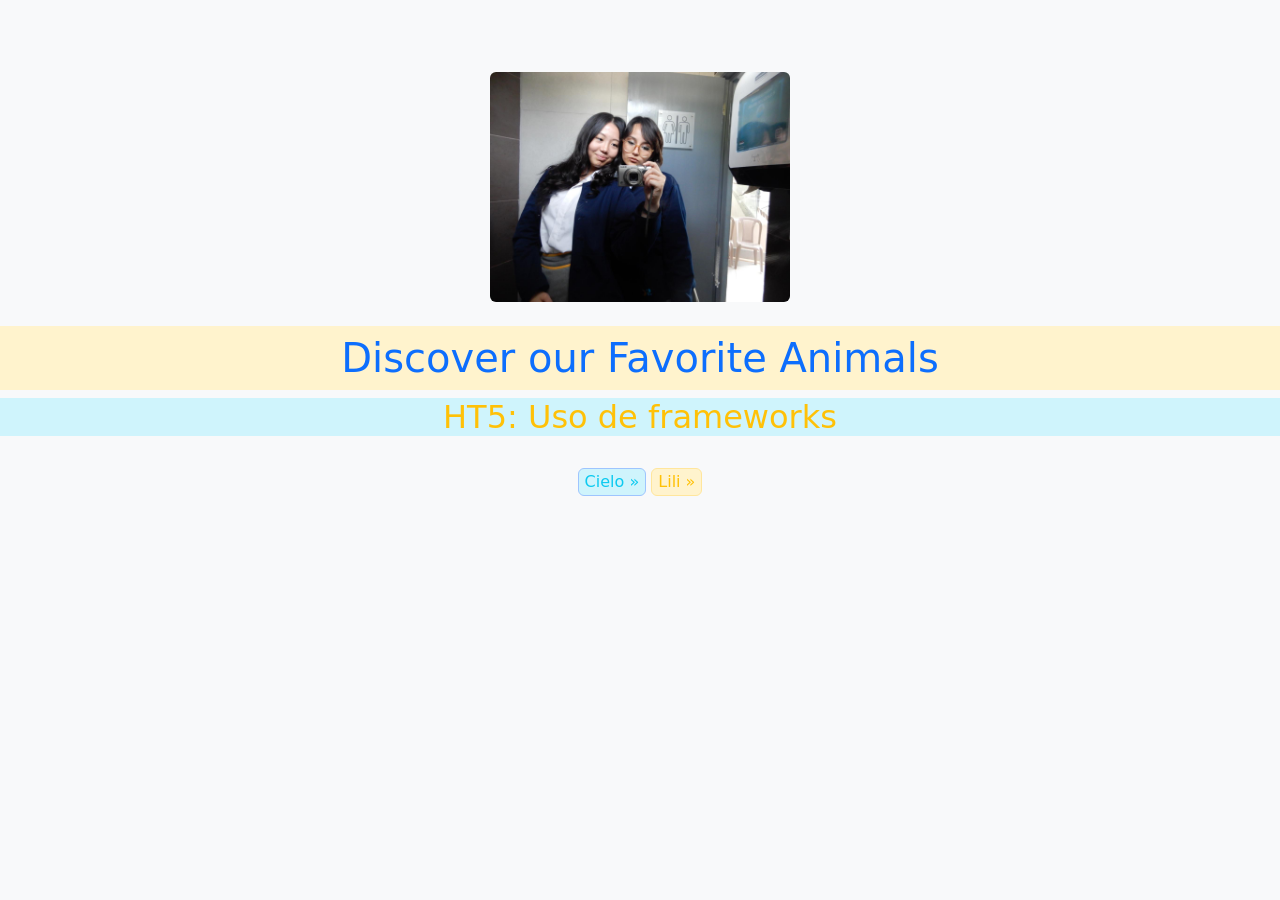
<file: index.html>
<!DOCTYPE html>
<html lang="en">

<head>
    <meta charset="UTF-8">
    <meta name="viewport" content="width=device-width, initial-scale=1.0">
    <title>Document</title>
    <link href="https://cdn.jsdelivr.net/npm/bootstrap@5.3.8/dist/css/bootstrap.min.css" rel="stylesheet" integrity="sha384-sRIl4kxILFvY47J16cr9ZwB07vP4J8+LH7qKQnuqkuIAvNWLzeN8tE5YBujZqJLB" crossorigin="anonymous">
    <link rel="stylesheet" href="style.css">
</head>
<br><br><br>
<body class="bg-light align-middle" >
    <img class="rounded mx-auto d-block" src="IMAGENES/WhatsApp Image 2026-05-09 at 5.40.28 PM.jpeg" style="width: 300px; height: 230px;">
    <br>
    <section class="align-middle">
        <div class="hero-content">
            <h1 class="hero-title text-center mx-auto p-2 text-primary bg-warning-subtle" >
                Discover our Favorite Animals 
            </h1>
            <h2 class="hero-subtitle text-center text-warning bg-info-subtle">
                HT5: Uso de frameworks
            </h2>
<br>        
            <div class="botones text-center">
            <button type="button" class="hero-button text-center rounded text-info bg-info-subtle border border-primary-subtle" onclick="location.href='cielo.html'" >
                Cielo &raquo;
            </button>
            <button type="button" class="hero-button text-center rounded text-warning bg-warning-subtle border border-warning-subtle" onclick="location.href='liliana.html'">
                Lili &raquo;
            </button>
            </div>
        </div>
    </section>
</body>

</html>
</file>
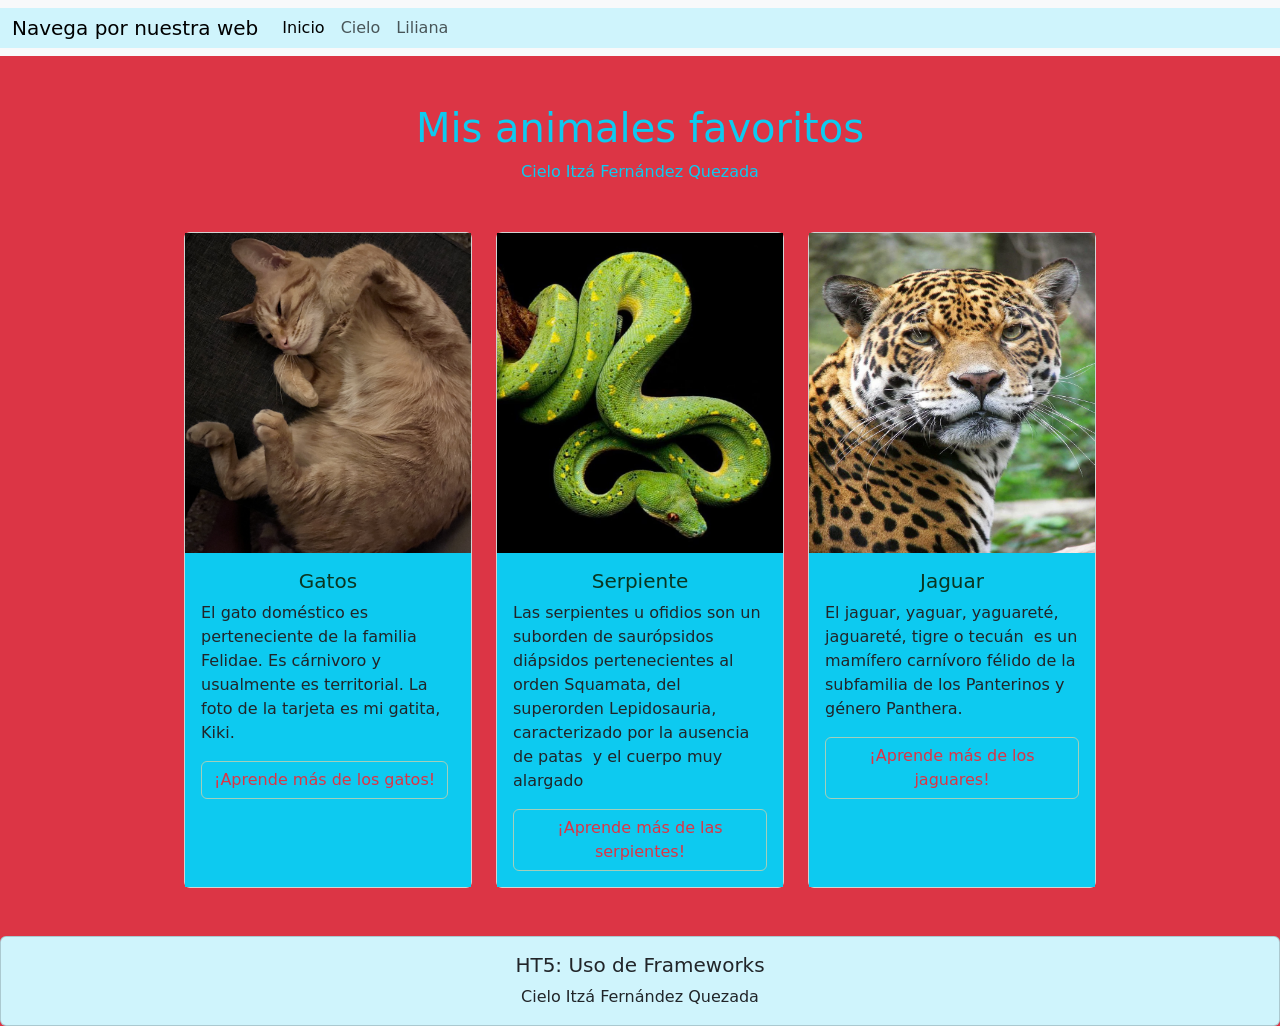
<file: cielo.html>
<!DOCTYPE html>
<html lang="en">
<head>
    <meta charset="UTF-8">
    <meta name="viewport" content="width=device-width, initial-scale=1.0">
    <link href="https://cdn.jsdelivr.net/npm/bootstrap@5.3.8/dist/css/bootstrap.min.css" rel="stylesheet" integrity="sha384-sRIl4kxILFvY47J16cr9ZwB07vP4J8+LH7qKQnuqkuIAvNWLzeN8tE5YBujZqJLB" crossorigin="anonymous">
    <title>Document</title>
    <link rel="stylesheet" href="cstyle.css">
</head>
<body class="bg-danger">
  <nav class="navbar navbar-expand-lg bg-body-tertiary " >
  <div class="container-fluid bg-info-subtle" >
    <a class="navbar-brand">Navega por nuestra web</a>
    <div class="collapse navbar-collapse" id="navbarNav" >
      <ul class="navbar-nav" >
        <li class="nav-item">
          <a class="nav-link active" aria-current="page" href="index.html" >Inicio</a>
        </li>
        <li class="nav-item">
          <a class="nav-link" href="cielo.html">Cielo</a>
        </li>
        <li class="nav-item">
          <a class="nav-link" href="liliana.html">Liliana</a>
        </li>
      </ul>
    </div>
  </div>
</nav>

<br><br>

  <div class="titulos text-center text-info">
    <h1> Mis animales favoritos </h1>
    <p> Cielo Itzá Fernández Quezada </p>
  </div>


<div class="d-flex flex-wrap justify-content-center gap-4 my-5">

<div class="card" style="width: 18rem;">
  <img src="IMAGENES/IMG_5261.jpeg" class="img-top" style="height: 20rem">
  <div class="card-body bg-info" >
    <h5 class="card-title text-center text-success-emphasis">Gatos</h5>
    <p class="card-text">El gato doméstico es perteneciente de la familia Felidae. Es cárnivoro y usualmente es territorial. La foto de la tarjeta es mi gatita, Kiki.</p>
    <a href="https://www.nationalgeographicla.com/animales/gato-domestico" class="btn btn-primary bg-transparent border border-success-subtle btn btn-outline-danger" id="boton" target="_blank">¡Aprende más de los gatos!</a>
  </div>
</div>

<div class="card" style="width: 18rem;">
  <img src="IMAGENES/serpiente.jpg" class="img-top" style="height: 20rem">
  <div class="card-body bg-info">
    <h5 class="card-title text-center text-success-emphasis">Serpiente</h5>
    <p class="card-text">Las serpientes u ofidios son un suborden de saurópsidos diápsidos pertenecientes al orden Squamata, del superorden Lepidosauria, caracterizado por la ausencia de patas ​ y el cuerpo muy alargado</p>
    <a href="https://www.nationalgeographic.com.es/animales/serpientes" class="btn btn-primary bg-transparent border border-success-subtle btn btn-outline-danger" id="boton" target="_blank">¡Aprende más de las serpientes!</a>
  </div>
</div>

<div class="card" style="width: 18rem;">
  <img src="IMAGENES/jaguar.webp" class="img-top" style="height: 20rem">
  <div class="card-body bg-info">
    <h5 class="card-title text-center text-success-emphasis">Jaguar</h5>
    <p class="card-text">El jaguar, yaguar, yaguareté, jaguareté, tigre o tecuán ​ es un mamífero carnívoro félido de la subfamilia de los Panterinos y género Panthera.</p>
    <a href="https://www.nationalgeographicla.com/animales/2020/04/jaguar" class="btn btn-primary bg-transparent border border-success-subtle btn btn-outline-danger" id="boton" target="_blank">¡Aprende más de los jaguares!</a>
  </div>
</div>

</div>

</div>

<div class="card bg-info-subtle">
  <div class="card-body">
    <h5 class="card-title text-center ext-danger">HT5: Uso de Frameworks</h5>
    <p class="card-text text-center ext-danger">Cielo Itzá Fernández Quezada</p>
  </div>
</div>

</body>
</html>
</file>
<file: style.css>
@media (max-width: 768px) {
  .value-title {
    font-size: 1.8rem !important;
    max-width: 90%; 
  }

  .value-subtitle {
    font-size: 1.2rem !important;
    max-width: 90%;
    margin-left: auto;
    margin-right: auto;
  }

  .botones .hero-button {
    width: 100%;
    max-width: 250px; 
    padding: 12px 0px !important; 
  }
}
</file>
<file: cstyle.css>
@media (max-width: 768px) {
  .titulos h1 {
    font-size: 1.8rem; 
  }
  .titulos p {
    font-size: 1rem;
  }
  .card {
    width: 100% !important; 
    max-width: 320px; 
  }
}
</file>
